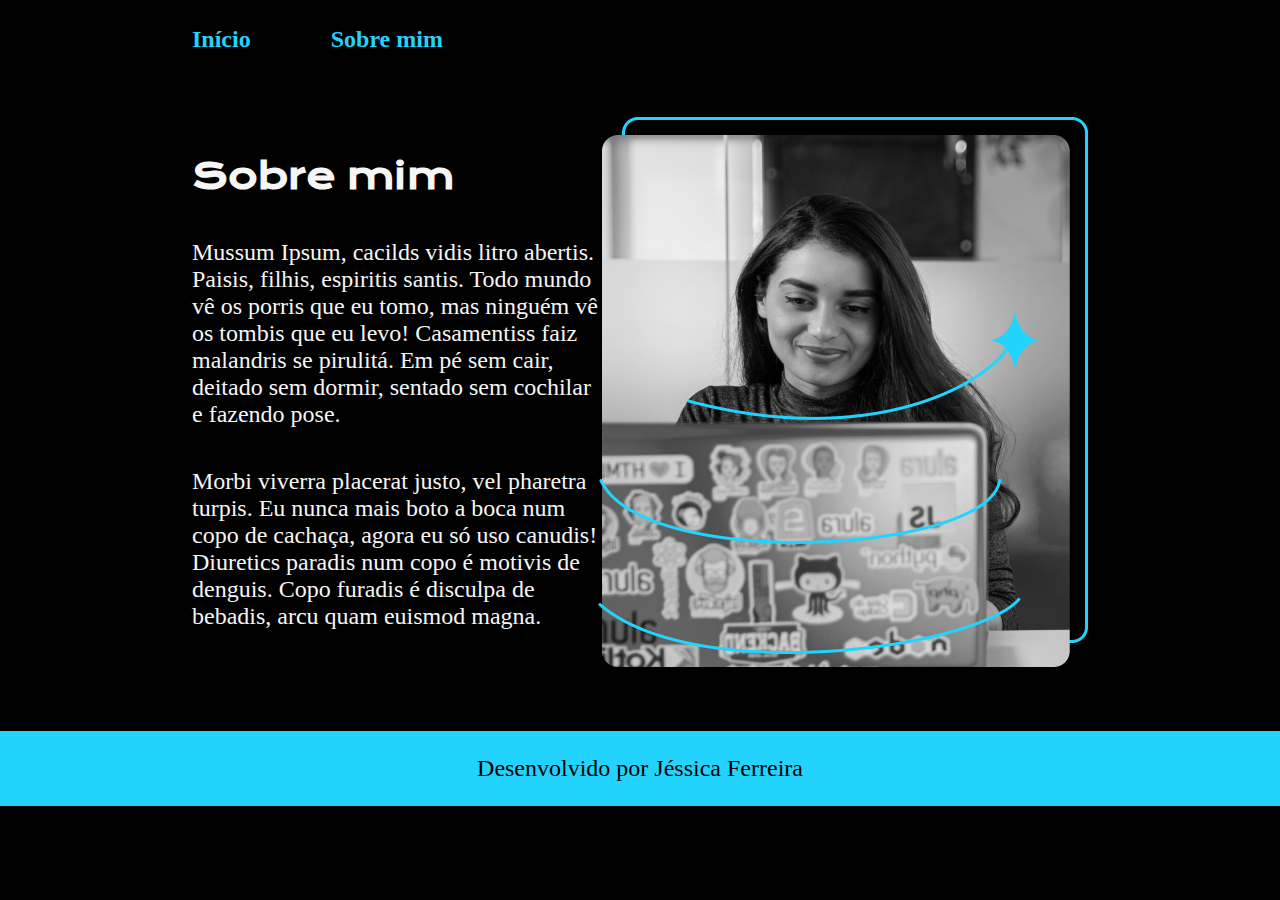
<file: about.html>
<!DOCTYPE html>
<html lang="pt-br">
<head>
    <meta charset="UTF-8">
    <meta http-equiv="X-UA-Compatible" content="IE=edge">
    <meta name="viewport" content="width=device-width, initial-scale=1.0">
    <title>Sobre mim</title>
    <link rel="stylesheet" href="styles/style.css">
</head>
<body>
    <header class="cabecalho">
        <nav class="cabecalho__menu">
            <a class="cabecalho__menu__link" href="index.html">Início</a>
            <a class="cabecalho__menu__link" href="about.html">Sobre mim</a>
        </nav>
    </header>
    <main class="apresentacao">
        <section class="apresentacao__conteudo">
            <h1 class="apresentacao__conteudo__titulo">Sobre mim</h1>
            <p class="apresentacao__conteudo__texto">Mussum Ipsum, cacilds vidis litro abertis. Paisis, filhis, espiritis santis. Todo mundo vê os porris que eu tomo, mas ninguém vê os tombis que eu levo! Casamentiss faiz malandris se pirulitá. Em pé sem cair, deitado sem dormir, sentado sem cochilar e fazendo pose.</p>
            <p class="apresentacao__conteudo__texto">Morbi viverra placerat justo, vel pharetra turpis. Eu nunca mais boto a boca num copo de cachaça, agora eu só uso canudis! Diuretics paradis num copo é motivis de denguis. Copo furadis é disculpa de bebadis, arcu quam euismod magna.</p>
        </section>
        <img src="assets/Imagem.png" alt="Foto da Joana Santos programando">
    </main>
    <footer class="rodape">
        <p>Desenvolvido por Jéssica Ferreira</p>
    </footer>
</body>
</html>
</file>
<file: styles/style.css>
@import url('https://fonts.googleapis.com/css2?family=Krona+One&family=Montserrat:wght@400;600&display=swap');

:root {
    --cor-primaria: #000000;
    --cor-secundaria: #F6F6F6;
    --cor-terciaria: #22D4FD;
    --cor-hover: #272727;

    --fonte-primaria: 'Krona One', sans-serif;
    --fonte-secundaria: 'Montserrat' sans-serif;
}

*{
    margin: 0;
    padding: 0;
}

body{
    /* height: 100vh; */
    box-sizing: border-box;
    background-color: var(--cor-primaria);
    color: var(--cor-secundaria);
}

.cabecalho {
    padding: 2% 0 0 15%;
}

.cabecalho__menu {
    display: flex;
    gap: 80px;
}

.cabecalho__menu__link {
    font-family: var(--fonte-secundaria);
    font-size: 24px;
    font-weight: 600;
    color: var(--cor-terciaria);
    text-decoration: none;
}

.apresentacao{
    padding: 5% 15%;
    display: flex;
    align-items: center;
    justify-content: space-between;
}
.apresentacao__conteudo{
    width: 615px;
    display: flex;
    flex-direction: column;
    gap: 40px;
}

.apresentacao__conteudo__titulo{
    font-size: 36px;
    font-family: var(--fonte-primaria);
}

.titulo-destaque{
    color: var(--cor-terciaria);
}

.apresentacao__conteudo__texto{
    font-size: 24px;
    font-family: var(--fonte-secundaria);
}

.apresentacao__links{
    display: flex;
    flex-direction: column;
    justify-content: space-between;
    align-items: center;
    gap: 32px;
}
.apresentacao__links__subtitulo{
    font-family: var(--fonte-primaria);
    font-weight: 400;
    font-size: 24px;
}
.apresentacao__links__link{
    display: flex;
    justify-content: center;
    gap: 16px;
    border: 2px solid var(--cor-terciaria);
    width: 378px;
    text-align: center;
    border-radius: 8px;
    font-size: 24px;
    font-weight: 600;
    padding: 21.5px 0;
    text-decoration: none;
    color: var(--cor-secundaria);
    font-family: var(--fonte-secundaria);
}
.apresentacao__links__link:hover{
    padding: 3%;
    background-color: var(--cor-hover);
}

.rodape {
    color: var(--cor-primaria);
    background-color: var(--cor-terciaria);
    padding: 24px;
    text-align: center;
    font-family: var(--fonte-secundaria);
    font-size: 24px;
    font-weight: 400;
}
</file>
